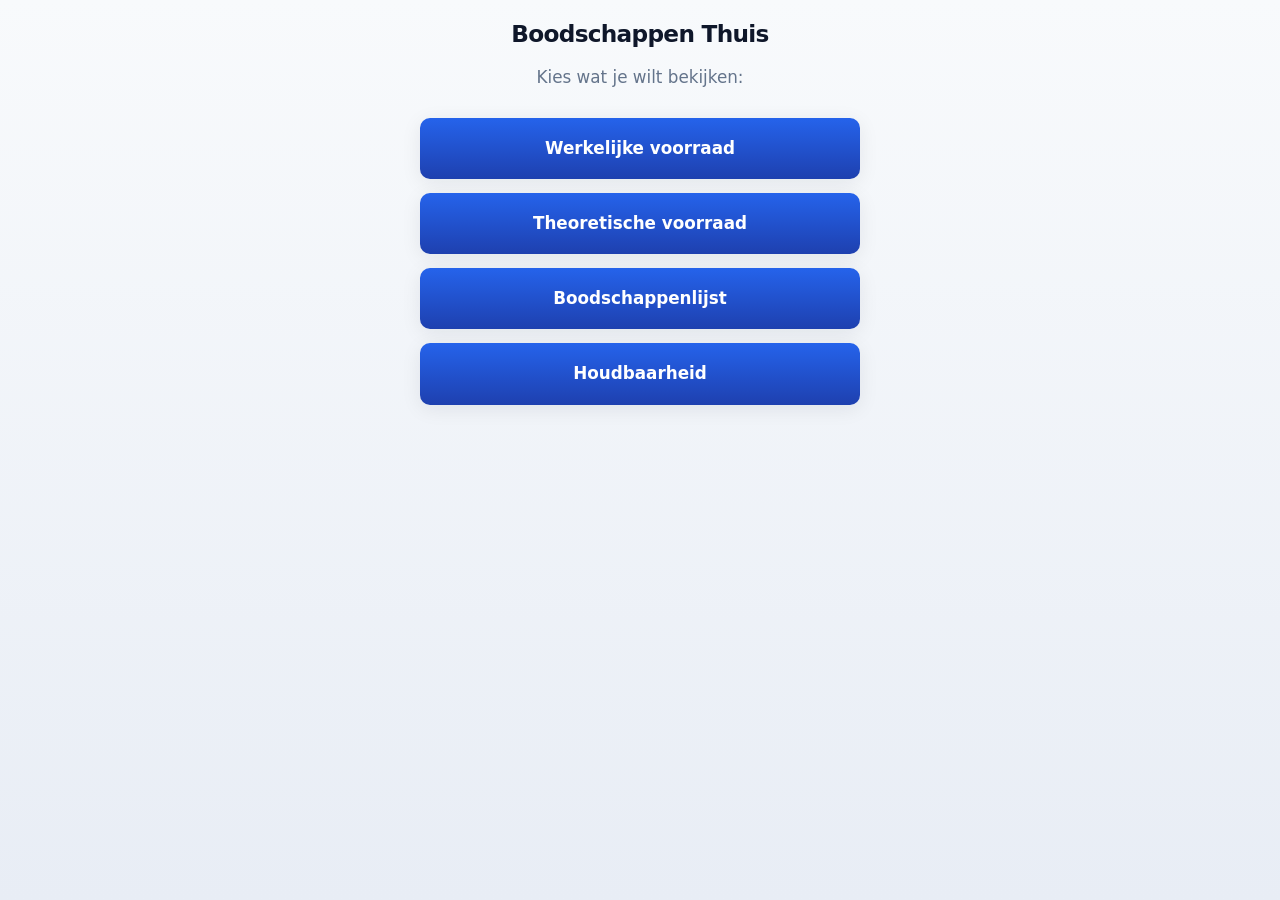
<file: index.html>
<!doctype html>
<html lang="nl">
<head>
  <meta charset="utf-8" />
  <meta name="viewport" content="width=device-width, initial-scale=1, viewport-fit=cover" />
  <meta name="theme-color" content="#2563eb" />
  <title>Boodschappen Thuis</title>
  <link rel="stylesheet" href="style.css" />
</head>
<body>
  <main class="container container--home">
    <h1 class="page-title">Boodschappen Thuis</h1>
    <p>Kies wat je wilt bekijken:</p>

    <div class="menu">
      <a href="werkelijk.html" class="menu-button">
        Werkelijke voorraad
      </a>

      <a href="theoretisch.html" class="menu-button">
        Theoretische voorraad
      </a>

      <a href="boodschappen.html" class="menu-button">
        Boodschappenlijst
      </a>

      <a href="houdbaarheid.html" class="menu-button">
        Houdbaarheid
      </a>
    </div>
  </main>
</body>
</html>
</file>
<file: style.css>
:root {
  --color-bg-top: #f8fafc;
  --color-bg-bottom: #e8edf5;
  --color-text: #0f172a;
  --color-muted: #64748b;
  --color-primary: #2563eb;
  --color-primary-dark: #1e40af;
  --color-border: #d0d5dd;
  --radius-card: 14px;
  --radius-control: 10px;
  --shadow-sm: 0 1px 8px rgba(15, 23, 42, 0.06);
  --shadow-md: 0 4px 20px rgba(15, 23, 42, 0.08);
  --font: system-ui, -apple-system, "Segoe UI", Roboto, "Helvetica Neue", Arial, sans-serif;
}

html {
  overflow-x: hidden;
  -webkit-text-size-adjust: 100%;
  text-size-adjust: 100%;
}

body {
  background: linear-gradient(180deg, var(--color-bg-top), var(--color-bg-bottom));
  color: var(--color-text);
  font-family: var(--font);
  line-height: 1.5;
  margin: 0;
  min-height: 100dvh;
  -webkit-font-smoothing: antialiased;
  -webkit-tap-highlight-color: rgba(37, 99, 235, 0.12);
  overflow-x: hidden;
  padding-left: env(safe-area-inset-left);
  padding-right: env(safe-area-inset-right);
  padding-bottom: env(safe-area-inset-bottom);
}

.page-title {
  font-size: 1.45rem;
  font-weight: 750;
  letter-spacing: -0.03em;
  line-height: 1.2;
  margin: 0 0 0.25em;
  text-align: center;
}

main.container > h1.page-title + .muted {
  margin-top: 0;
  text-align: center;
}

a.btn {
  box-sizing: border-box;
  display: inline-block;
  text-align: center;
  text-decoration: none;
}

.btn {
  background: white;
  border: 1px solid var(--color-border);
  border-radius: var(--radius-control);
  color: var(--color-text);
  cursor: pointer;
  font-family: inherit;
  font-size: max(16px, 0.9375rem);
  margin: 0;
  padding: 10px 14px;
  transition: background 0.15s ease, border-color 0.15s ease, box-shadow 0.15s ease;
  white-space: nowrap;
}

.btn:hover {
  background: #f1f5f9;
}

.btn-ghost {
  background: #f3f4f6;
}

.btn-secondary {
  background: #fff;
  border: 1px solid #93c5fd;
  color: var(--color-primary-dark);
}

.btn-secondary:hover {
  background: #eff6ff;
  border-color: var(--color-primary);
}

.btn-primary {
  background: linear-gradient(180deg, var(--color-primary), var(--color-primary-dark));
  border: none;
  box-shadow: 0 2px 8px rgba(37, 99, 235, 0.28);
  color: white;
}

.btn-primary:hover {
  filter: brightness(1.05);
}

.card {
  background: linear-gradient(180deg, #ffffff, #f8fafc);
  border: 1px solid #e2e8f0;
  border-left: 4px solid var(--color-primary);
  border-radius: var(--radius-card);
  box-shadow: var(--shadow-sm);
  margin: 12px 0;
  padding: 14px 14px 16px;
  text-align: left;
}

.card--tight {
  margin: 10px 0;
  padding: 12px 12px 14px;
}

.card--details > summary {
  cursor: pointer;
  font-size: 1rem;
  font-weight: 700;
  list-style: none;
  padding: 2px 0;
}

.card--details > summary::-webkit-details-marker {
  display: none;
}

.card--details > summary::before {
  color: var(--color-primary);
  content: "+ ";
  font-weight: 700;
}

.card--details[open] > summary {
  margin-bottom: 10px;
}

.card--details[open] > summary::before {
  content: "− ";
}

.card > h2 {
  color: #0f172a;
  font-size: 1.05rem;
  font-weight: 700;
  margin: 0 0 6px;
}

.container {
  box-sizing: border-box;
  margin: 0 auto;
  max-width: 880px;
  padding: 20px 16px calc(28px + env(safe-area-inset-bottom));
  text-align: left;
  width: 100%;
}

.container--home {
  text-align: center;
}

.container--home > p {
  color: var(--color-muted);
  font-size: 1.05rem;
  margin-bottom: 8px;
}

.form {
  display: flex;
  flex-wrap: wrap;
  gap: 10px;
  align-items: center;
  justify-content: flex-start;
}

.container--home .form {
  justify-content: center;
}

.form button {
  border: none;
  border-radius: 8px;
  cursor: pointer;
  font-size: 16px;
  padding: 10px 18px;
}

.form input {
  background: #f8fafc;
  border: 1px solid #d0d5dd;
  border-radius: 10px;
  box-sizing: border-box;
  font-size: 16px;
  max-width: 100%;
  min-height: 44px;
  min-width: 0;
  outline: none;
  padding: 10px 12px;
  transition: border-color 0.15s ease, box-shadow 0.15s ease;
}

.form input:focus {
  border-color: #2563eb;
  box-shadow: 0 0 0 3px rgba(37, 99, 235, 0.15);
}

.geteld {
  color: #16a34a;
  font-weight: 700;
}

.lijst {
  display: grid;
  gap: 10px;
  list-style: none;
  margin: 20px 0 40px;
  padding: 0;
}

.lijst li {
  background: white;
  border-radius: 8px;
  margin-bottom: 8px;
  padding: 12px 16px;
  text-align: left;
}

.menu {
  display: flex;
  flex-direction: column;
  gap: 14px;
  margin: 28px auto 0;
  max-width: 440px;
  width: 100%;
}

.menu-button {
  background: linear-gradient(180deg, var(--color-primary), var(--color-primary-dark));
  border-radius: var(--radius-control);
  box-shadow: var(--shadow-md);
  color: white;
  display: block;
  font-size: 1.05rem;
  font-weight: 600;
  padding: 18px 20px;
  text-decoration: none;
  transition: transform 0.1s ease, filter 0.1s ease;
}

.menu-button:hover {
  filter: brightness(1.05);
  transform: translateY(-2px);
}

.muted {
  color: var(--color-muted);
  font-size: 0.9rem;
  line-height: 1.4;
  margin: 0 0 8px;
}

.muted--tight {
  font-size: 0.85rem;
  margin-bottom: 8px;
}

.form--inline {
  margin-bottom: 8px;
}

.btn-row {
  align-items: center;
  display: inline-flex;
  flex-wrap: wrap;
  gap: 8px;
}

.table td .btn-row {
  white-space: normal;
}

.nav-footer {
  border-top: 1px solid #e2e8f0;
  display: flex;
  flex-wrap: wrap;
  gap: 12px 28px;
  justify-content: center;
  margin-top: 20px;
  padding-top: 14px;
}

.nav-footer__link {
  color: var(--color-primary);
  font-size: 0.95rem;
  font-weight: 600;
  text-decoration: none;
}

.nav-footer__link:hover {
  text-decoration: underline;
}

.input-inline {
  max-width: 100%;
  min-width: 0;
  width: 100%;
}

.input-inline--wide {
  min-width: 160px;
}

.table-product-rows {
  table-layout: auto;
}

.table-product-rows th:nth-child(1),
.table-product-rows td:nth-child(1) {
  min-width: 170px;
  white-space: nowrap;
}

.table-product-rows th:nth-child(4),
.table-product-rows td:nth-child(4) {
  min-width: 200px;
}

.table--voorraad.table-4col th:nth-child(1),
.table--voorraad.table-4col td:nth-child(1) {
  width: 32%;
}

.table--voorraad.table-4col th:nth-child(4),
.table--voorraad.table-4col td:nth-child(4) {
  min-width: 200px;
  width: 32%;
  white-space: normal;
}

section.card + h1,
section.card + h2 {
  margin-top: 40px;
}

/* =========================
   TABLES (GENERIC, SAFE)
   ========================= */

/* wrapper zorgt dat brede tabellen (zoals 4 kolommen) kunnen scrollen op mobiel */
.table-wrapper {
  max-width: 100%;
  overflow-x: auto;
  -webkit-overflow-scrolling: touch;
  width: 100%;
}

/* standaard tabel: GEEN fixed column widths hier (want sommige tabellen hebben 3, andere 4 kolommen) */
.table {
  background: white;
  border: 1px solid #e2e8f0;
  border-collapse: separate;
  border-spacing: 0;
  border-radius: var(--radius-card);
  box-shadow: var(--shadow-sm);
  margin: 8px 0 0;
  width: 100%;
  max-width: 100%;

  /* belangrijk: laat inhoud niet “afgesneden” worden */
  overflow: visible;

  /* default: auto layout zodat buttons niet verdwijnen */
  table-layout: auto;
}

.table tbody tr:hover {
  background: #f8fafc;
}

/* cellen */
.table td,
.table th {
  border-bottom: 1px solid #eee;
  padding: 8px 10px;
  text-align: left;
  vertical-align: middle;

  /* productnamen mogen breken */
  overflow-wrap: anywhere;
  word-break: break-word;
}

.table th {
  background: linear-gradient(180deg, #f1f5f9, #e5e7eb);
  color: #1e293b;
  font-weight: 700;
}

.table tr:last-child td {
  border-bottom: none;
}

/* input in tabel: niet te breed, maar wel bruikbaar */
.table td input {
  background: #f8fafc;
  border: 1px solid #d0d5dd;
  border-radius: 10px;
  box-sizing: border-box;
  font-size: max(16px, 14px);
  min-height: 44px;
  min-width: 0;
  padding: 8px 10px;
  transition: border-color 0.15s ease, box-shadow 0.15s ease;
  width: 100%;
}

.table td input:focus {
  border-color: #2563eb;
  box-shadow: 0 0 0 3px rgba(37, 99, 235, 0.15);
}

/* Tellijst: compact getalveld op desktop, volle celbreedte op smal scherm */
.input-tellijst-qty {
  max-width: 120px;
  width: 100%;
}

.table-compact th,
.table-compact td {
  padding: 10px 12px;
}

/* =========================
   SPECIFIC TABLE TYPES
   ========================= */

/* 3 kolommen (boodschappenlijst: Product / Verwacht / Kopen) */
.table-3col {
  table-layout: fixed;
}

.table-3col th:nth-child(1),
.table-3col td:nth-child(1) {
  width: 55%;
}

.table-3col th:nth-child(2),
.table-3col td:nth-child(2) {
  width: 25%;
  text-align: right;
  font-variant-numeric: tabular-nums;
  white-space: nowrap;
}

.table-3col th:nth-child(3),
.table-3col td:nth-child(3) {
  width: 20%;
  text-align: right;
  font-variant-numeric: tabular-nums;
  white-space: nowrap;
}

/* 5 kolommen theoretisch */
.table-theo {
  table-layout: auto;
}

.table-theo th:nth-child(1),
.table-theo td:nth-child(1) {
  min-width: 22%;
}

.table-theo th:nth-child(2),
.table-theo td:nth-child(2),
.table-theo th:nth-child(3),
.table-theo td:nth-child(3),
.table-theo th:nth-child(4),
.table-theo td:nth-child(4),
.table-theo th:nth-child(5),
.table-theo td:nth-child(5) {
  font-variant-numeric: tabular-nums;
  text-align: right;
  white-space: nowrap;
}

.table-theo th:nth-child(1),
.table-theo td:nth-child(1) {
  text-align: left;
}

/* 4 kolommen (tellijst/voorraad: Product / ... / Actie) */
.table-4col {
  table-layout: fixed;
}

.table-4col th:nth-child(1),
.table-4col td:nth-child(1) {
  width: 38%;
}

.table-4col th:nth-child(2),
.table-4col td:nth-child(2) {
  width: 18%;
  text-align: right;
  font-variant-numeric: tabular-nums;
  white-space: nowrap;
}

.table-4col th:nth-child(3),
.table-4col td:nth-child(3) {
  width: 20%;
  white-space: nowrap;
}

.table-4col th:nth-child(4),
.table-4col td:nth-child(4) {
  width: 24%;
  white-space: nowrap; /* knoppen blijven zichtbaar */
}

/* Actie-cel: standaard geen afbreking; op smal scherm overschreven */
.table td:last-child {
  white-space: nowrap;
}

.table td:last-child .btn-row {
  white-space: normal;
}

/* =========================
   MOBIEL / SMALLE TABLETS
   Compacte rijen i.p.v. hoge kaarten
   ========================= */
@media (max-width: 720px) {
  .page-title {
    font-size: 1.25rem;
    padding: 0 2px;
  }

  .container {
    padding: 12px 10px calc(20px + env(safe-area-inset-bottom));
  }

  .container--home {
    padding-top: 22px;
  }

  .card,
  .card--tight {
    margin: 8px 0;
    padding: 10px 10px 12px;
  }

  .card > h2 {
    font-size: 0.98rem;
    margin-bottom: 4px;
  }

  .muted,
  .muted--tight {
    font-size: 0.8rem;
    margin-bottom: 6px;
  }

  .form {
    flex-direction: column;
    align-items: stretch;
    gap: 8px;
  }

  .form--inline {
    flex-direction: row;
    flex-wrap: wrap;
    align-items: stretch;
  }

  .form--inline input {
    flex: 1 1 9rem;
    min-width: 0;
  }

  .form--inline .btn {
    flex: 0 0 auto;
  }

  .form input,
  .form button,
  .form .btn {
    width: 100%;
    max-width: 100%;
  }

  .form--inline input,
  .form--inline .btn {
    width: auto;
  }

  .form input {
    min-height: 44px;
  }

  .form button,
  .form .btn {
    min-height: 44px;
  }

  .btn {
    display: inline-flex;
    align-items: center;
    justify-content: center;
    min-height: 40px;
    padding: 8px 10px;
    font-size: 0.9rem;
    white-space: normal;
    text-align: center;
  }

  a.btn {
    line-height: 1.25;
  }

  /* Acties naast elkaar i.p.v. gestapeld */
  .btn-row {
    display: grid;
    grid-template-columns: 1fr 1fr;
    gap: 6px;
    width: 100%;
  }

  .btn-row .btn,
  .btn-row a.btn {
    margin: 0;
    width: 100%;
    min-height: 40px;
    padding: 8px 6px;
    font-size: 0.85rem;
  }

  .menu {
    gap: 10px;
    margin-top: 18px;
  }

  .menu-button {
    padding: 14px 16px;
    min-height: 48px;
    font-size: 1rem;
  }

  .nav-footer {
    flex-direction: row;
    justify-content: center;
    gap: 8px;
    margin-top: 16px;
    padding-top: 12px;
  }

  .nav-footer__link {
    display: inline-flex;
    align-items: center;
    justify-content: center;
    min-height: 40px;
    padding: 8px 14px;
    border-radius: var(--radius-control);
    background: rgba(255, 255, 255, 0.7);
    border: 1px solid #e2e8f0;
    font-size: 0.9rem;
  }

  .nav-footer__link:hover {
    text-decoration: none;
    background: #fff;
  }

  .table-wrapper {
    margin: 0;
    max-width: 100%;
    width: 100%;
    overflow: visible;
  }

  .table,
  .table-4col,
  .table-3col,
  .table-theo,
  .table-product-rows,
  .table--voorraad {
    display: block;
    min-width: 0;
    width: 100%;
    max-width: 100%;
    table-layout: auto;
    border: none;
    background: transparent;
    box-shadow: none;
    margin: 4px 0 0;
  }

  .table thead {
    display: none;
  }

  .table tbody {
    display: flex;
    flex-direction: column;
    gap: 6px;
  }

  .table tbody tr {
    display: block;
    background: #fff;
    border: 1px solid #e2e8f0;
    border-radius: 10px;
    box-shadow: none;
    padding: 8px 10px;
  }

  .table tbody tr:hover {
    background: #fff;
  }

  .table td,
  .table th {
    width: auto !important;
    min-width: 0 !important;
    max-width: none;
    white-space: normal;
    text-align: left;
    font-variant-numeric: tabular-nums;
    border-bottom: none;
    padding: 0;
    font-size: 0.95rem;
  }

  .table td {
    display: block;
  }

  .table td::before {
    content: none;
  }

  .table td.cell-primary {
    font-size: 0.98rem;
    font-weight: 700;
    letter-spacing: -0.02em;
    padding: 0;
    margin: 0;
    border: none;
  }

  .table td:last-child {
    white-space: normal;
  }

  /* ---- Tellijst: naam+huidig, dan input+knop ---- */
  .table-compact tbody tr {
    display: grid;
    grid-template-columns: 1fr auto;
    grid-template-areas:
      "name qty"
      "input action";
    gap: 6px 8px;
    align-items: center;
    padding: 8px 10px;
  }

  .table-compact td.cell-primary {
    grid-area: name;
  }

  .table-compact td[data-label="Huidig"] {
    grid-area: qty;
    color: var(--color-muted);
    font-size: 0.85rem;
    font-weight: 600;
    text-align: right;
  }

  .table-compact td[data-label="Huidig"]::before {
    content: "nu ";
    font-weight: 500;
  }

  .table-compact td[data-label="Geteld"] {
    grid-area: input;
  }

  .table-compact td[data-label="Geteld"]:empty {
    display: none;
  }

  .table-compact td[data-label="Geteld"]::before {
    content: none;
  }

  .table-compact td[data-label="Actie"] {
    grid-area: action;
  }

  .table-compact td[data-label="Actie"] .btn {
    width: auto;
    min-width: 5.5rem;
    min-height: 44px;
  }

  .table-compact td.geteld {
    grid-area: input / input / action / action;
    color: #16a34a;
    font-weight: 700;
    text-align: right;
  }

  /* ---- Voorraad: naam+qty, datum, knoppen naast elkaar ---- */
  .table--voorraad tbody tr {
    display: grid;
    grid-template-columns: 1fr auto;
    gap: 2px 8px;
    align-items: baseline;
    padding: 8px 10px;
  }

  .table--voorraad td.cell-primary {
    grid-column: 1;
    grid-row: 1;
  }

  .table--voorraad td[data-label="Hoeveelheid"] {
    grid-column: 2;
    grid-row: 1;
    font-weight: 700;
    font-variant-numeric: tabular-nums;
    text-align: right;
  }

  .table--voorraad td[data-label="Datum"] {
    grid-column: 1 / -1;
    grid-row: 2;
    color: var(--color-muted);
    font-size: 0.78rem;
  }

  .table--voorraad td[data-label="Acties"] {
    grid-column: 1 / -1;
    grid-row: 3;
    padding-top: 4px;
  }

  /* ---- Theoretisch: naam + nu, meta op 1 regel ---- */
  .table-theo tbody tr {
    display: flex;
    flex-wrap: wrap;
    align-items: baseline;
    column-gap: 0.35rem;
    row-gap: 2px;
    padding: 7px 10px;
  }

  .table-theo td.cell-primary {
    flex: 1 1 auto;
    min-width: 0;
  }

  .table-theo td:last-child {
    flex: 0 0 auto;
    font-size: 1.05rem;
    font-weight: 750;
    color: var(--color-primary-dark);
  }

  .table-theo td:not(.cell-primary):not(:last-child) {
    display: inline-flex;
    align-items: baseline;
    gap: 0.2rem;
    color: var(--color-muted);
    font-size: 0.78rem;
    order: 3;
  }

  .table-theo td:not(.cell-primary):not(:last-child)::before {
    content: attr(data-label) " ";
    font-weight: 600;
    text-transform: none;
    letter-spacing: 0;
    font-size: inherit;
    color: inherit;
  }

  .table-theo td:not(.cell-primary):not(:last-child):not(:nth-last-child(2))::after {
    content: "·";
    margin-left: 0.3rem;
    opacity: 0.45;
  }

  /* ---- Boodschappen: naam + kopen, verwacht eronder ---- */
  .table-3col tbody tr {
    display: grid;
    grid-template-columns: 1fr auto;
    gap: 2px 8px;
    align-items: baseline;
    padding: 7px 10px;
  }

  .table-3col td.cell-primary {
    grid-column: 1;
    grid-row: 1;
  }

  .table-3col td:last-child {
    grid-column: 2;
    grid-row: 1;
    font-size: 1.05rem;
    font-weight: 750;
    color: var(--color-primary-dark);
    text-align: right;
  }

  .table-3col td[data-label="Verwacht op +7"] {
    grid-column: 1 / -1;
    grid-row: 2;
    color: var(--color-muted);
    font-size: 0.78rem;
  }

  .table-3col td[data-label="Verwacht op +7"]::before {
    content: "verwacht ";
    font-weight: 600;
  }

  /* ---- Productregels ---- */
  .table-product-rows tbody tr {
    display: grid;
    grid-template-columns: 1fr auto;
    gap: 2px 8px;
    padding: 8px 10px;
  }

  .table-product-rows td.cell-primary {
    grid-column: 1;
    grid-row: 1;
    font-size: 0.9rem;
  }

  .table-product-rows td[data-label="Hoeveelheid"] {
    grid-column: 2;
    grid-row: 1;
    font-weight: 700;
    text-align: right;
  }

  .table-product-rows td[data-label="Product"] {
    grid-column: 1 / -1;
    grid-row: 2;
    color: var(--color-muted);
    font-size: 0.78rem;
  }

  .table-product-rows td[data-label="Acties"] {
    grid-column: 1 / -1;
    grid-row: 3;
    padding-top: 4px;
  }

  .table-product-rows td[data-label="Acties"] .btn {
    width: 100%;
  }

  /* Lege / statusregels */
  .table td[colspan] {
    display: block;
    text-align: center;
    color: var(--color-muted);
    font-weight: 500;
    padding: 12px 8px;
    border: none;
    grid-column: 1 / -1;
  }

  .table tbody tr:has(td[colspan]) {
    display: block;
    background: #f8fafc;
    box-shadow: none;
  }

  .table td input {
    min-width: 0;
    width: 100%;
    min-height: 44px;
    font-size: 16px;
  }

  .input-tellijst-qty {
    max-width: none;
  }

  .input-inline,
  .input-inline--wide {
    min-width: 0;
    width: 100%;
  }

  .geteld {
    font-size: 0.95rem;
  }
}

.voorraad-item {
  background: white;
  border-radius: 12px;
  box-shadow: 0 1px 6px rgba(0, 0, 0, 0.06);
  font-size: 16px;
  padding: 14px 16px;
  text-align: left;
}

.theo-actions {
  display: flex;
  flex-wrap: wrap;
  align-items: center;
  gap: 10px 14px;
  margin-top: 12px;
  padding-top: 10px;
  border-top: 1px solid #eef2f7;
}

.theo-actions .btn {
  min-width: 9rem;
}

.theo-actions .btn:disabled {
  opacity: 0.55;
  cursor: not-allowed;
}

.theo-copy-status {
  margin: 0;
  color: #16a34a;
  font-weight: 600;
}

.theo-copy-status--error {
  color: #b45309;
}

.theo-copy-fallback {
  box-sizing: border-box;
  width: 100%;
  margin: 0;
  padding: 10px 12px;
  border: 1px solid var(--color-border);
  border-radius: var(--radius-control);
  background: #f8fafc;
  color: var(--color-text);
  font-family: ui-monospace, SFMono-Regular, Menlo, Consolas, monospace;
  font-size: 0.875rem;
  line-height: 1.4;
  resize: vertical;
}

@media (max-width: 720px) {
  .theo-actions {
    flex-direction: column;
    align-items: stretch;
    gap: 6px;
    margin-top: 10px;
  }

  .theo-actions .btn {
    width: 100%;
    min-width: 0;
  }

  .theo-copy-status {
    text-align: center;
  }
}

/* =========================
   HOUDBAARHEID / THT
   ========================= */
.tht-count {
  display: inline-flex;
  align-items: center;
  justify-content: center;
  min-width: 1.5rem;
  margin-left: 6px;
  padding: 1px 7px;
  border-radius: 999px;
  background: #e2e8f0;
  color: #334155;
  font-size: 0.8rem;
  font-weight: 700;
  vertical-align: middle;
}

.tht-section--expired {
  border-left-color: #dc2626;
}

.tht-section--expired .tht-count {
  background: #fee2e2;
  color: #991b1b;
}

.tht-section--warn {
  border-left-color: #d97706;
}

.tht-section--warn .tht-count {
  background: #ffedd5;
  color: #9a3412;
}

.tht-section--ok {
  border-left-color: #16a34a;
}

.tht-section--ok .tht-count {
  background: #dcfce7;
  color: #166534;
}

.table-tht {
  table-layout: auto;
}

@media (max-width: 720px) {
  #tht-form.form {
    display: grid;
    grid-template-columns: 1fr;
    gap: 8px;
  }

  .table-tht tbody tr {
    display: grid;
    grid-template-columns: 1fr auto;
    gap: 2px 8px;
    align-items: baseline;
    padding: 8px 10px;
  }

  .table-tht td.cell-primary {
    grid-column: 1;
    grid-row: 1;
  }

  .table-tht td[data-label="THT"] {
    grid-column: 2;
    grid-row: 1;
    font-weight: 700;
    text-align: right;
  }

  .table-tht td[data-label="Ingevoerd"] {
    grid-column: 1 / -1;
    grid-row: 2;
    color: var(--color-muted);
    font-size: 0.78rem;
  }

  .table-tht td[data-label="Ingevoerd"]::before {
    content: "ingevoerd ";
    font-weight: 600;
  }

  .table-tht td[data-label="Actie"] {
    grid-column: 1 / -1;
    grid-row: 3;
    padding-top: 4px;
  }

  .table-tht td[data-label="Actie"] .btn {
    width: 100%;
  }
}
</file>
